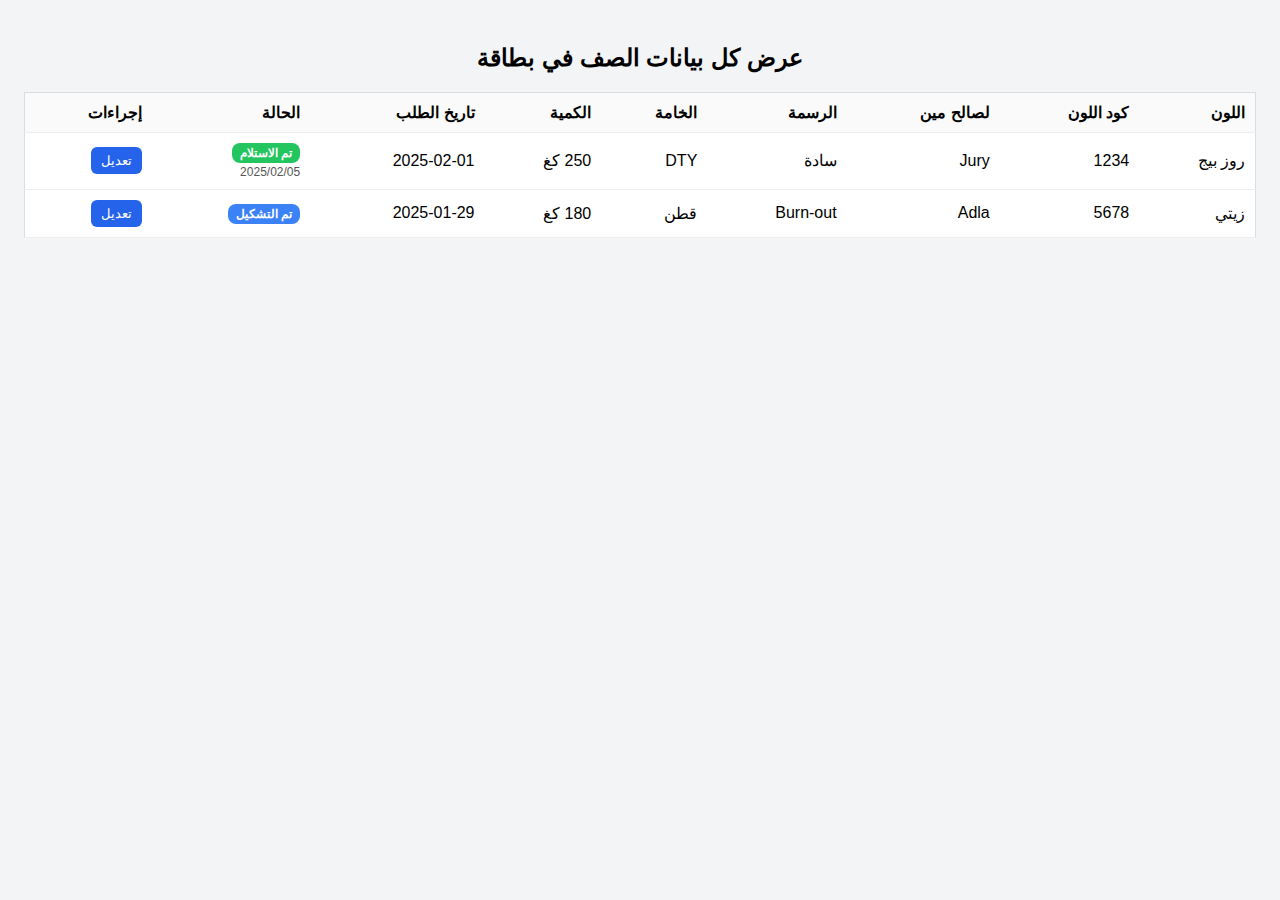
<file: test.html>
<!DOCTYPE html>
<html lang="ar" dir="rtl">
<head>
  <meta charset="UTF-8">
  <title>تجربة عرض جميع أعمدة الجدول كـ بطاقة</title>
  <meta name="viewport" content="width=device-width, initial-scale=1">

  <style>
    body {
      font-family: sans-serif;
      background: #f3f4f6;
      padding: 16px;
    }

    h2 {
      text-align: center;
      margin-bottom: 20px;
    }

    /* ----------- جدول طبيعي (كمبيوتر) ----------- */
    table {
      width: 100%;
      background: white;
      border-collapse: collapse;
      border: 1px solid #ddd;
    }

    th, td {
      padding: 10px;
      border-bottom: 1px solid #eee;
      text-align: right;
    }

    th {
      background: #fafafa;
      font-weight: bold;
    }

    /* ------------------------ */
    /*   Card View على الموبايل */
    /* ------------------------ */
    @media (max-width: 900px) {

      table {
        border: none;
      }

      thead {
        display: none;
      }

      tr {
        display: block;
        background: #fff;
        padding: 12px;
        margin-bottom: 16px;
        border-radius: 14px;
        box-shadow: 0 3px 10px rgba(0,0,0,0.08);
      }

      td {
        display: flex;
        justify-content: space-between;
        padding: 6px 4px;
        border: none;
        border-bottom: 1px solid #eee;
        font-size: 15px;
      }

      td:last-child {
        border-bottom: none;
      }

      td::before {
        content: attr(data-label);
        font-weight: bold;
        color: #444;
        margin-left: 12px;
      }
    }

    /* شارة الحالة */
    .status-pill {
      padding: 3px 8px;
      border-radius: 8px;
      color: white;
      font-size: 12px;
      font-weight: bold;
    }
    .status-pending { background: #ef4444; }
    .status-printed { background: #3b82f6; }
    .status-received { background: #22c55e; }

    /* زر */
    .btn {
      padding: 6px 10px;
      background: #2563eb;
      color: white;
      border: none;
      border-radius: 6px;
      cursor: pointer;
      font-size: 13px;
    }

  </style>
</head>
<body>

<h2>عرض كل بيانات الصف في بطاقة</h2>

<table>
  <thead>
    <tr>
      <th>اللون</th>
      <th>كود اللون</th>
      <th>لصالح مين</th>
      <th>الرسمة</th>
      <th>الخامة</th>
      <th>الكمية</th>
      <th>تاريخ الطلب</th>
      <th>الحالة</th>
      <th>إجراءات</th>
    </tr>
  </thead>

  <tbody>

    <tr>
      <td data-label="اللون">روز بيج</td>
      <td data-label="كود اللون">1234</td>
      <td data-label="لصالح مين">Jury</td>
      <td data-label="الرسمة">سادة</td>
      <td data-label="الخامة">DTY</td>
      <td data-label="الكمية">250 كغ</td>
      <td data-label="تاريخ الطلب">2025-02-01</td>

      <td data-label="الحالة">
        <span class="status-pill status-received">تم الاستلام</span>
        <div style="font-size:12px;color:#555;margin-top:4px">2025/02/05</div>
      </td>

      <td data-label="إجراءات">
        <button class="btn">تعديل</button>
      </td>
    </tr>

    <tr>
      <td data-label="اللون">زيتي</td>
      <td data-label="كود اللون">5678</td>
      <td data-label="لصالح مين">Adla</td>
      <td data-label="الرسمة">Burn-out</td>
      <td data-label="الخامة">قطن</td>
      <td data-label="الكمية">180 كغ</td>
      <td data-label="تاريخ الطلب">2025-01-29</td>

      <td data-label="الحالة">
        <span class="status-pill status-printed">تم التشكيل</span>
      </td>

      <td data-label="إجراءات">
        <button class="btn">تعديل</button>
      </td>
    </tr>

  </tbody>
</table>

</body>
</html>
</file>
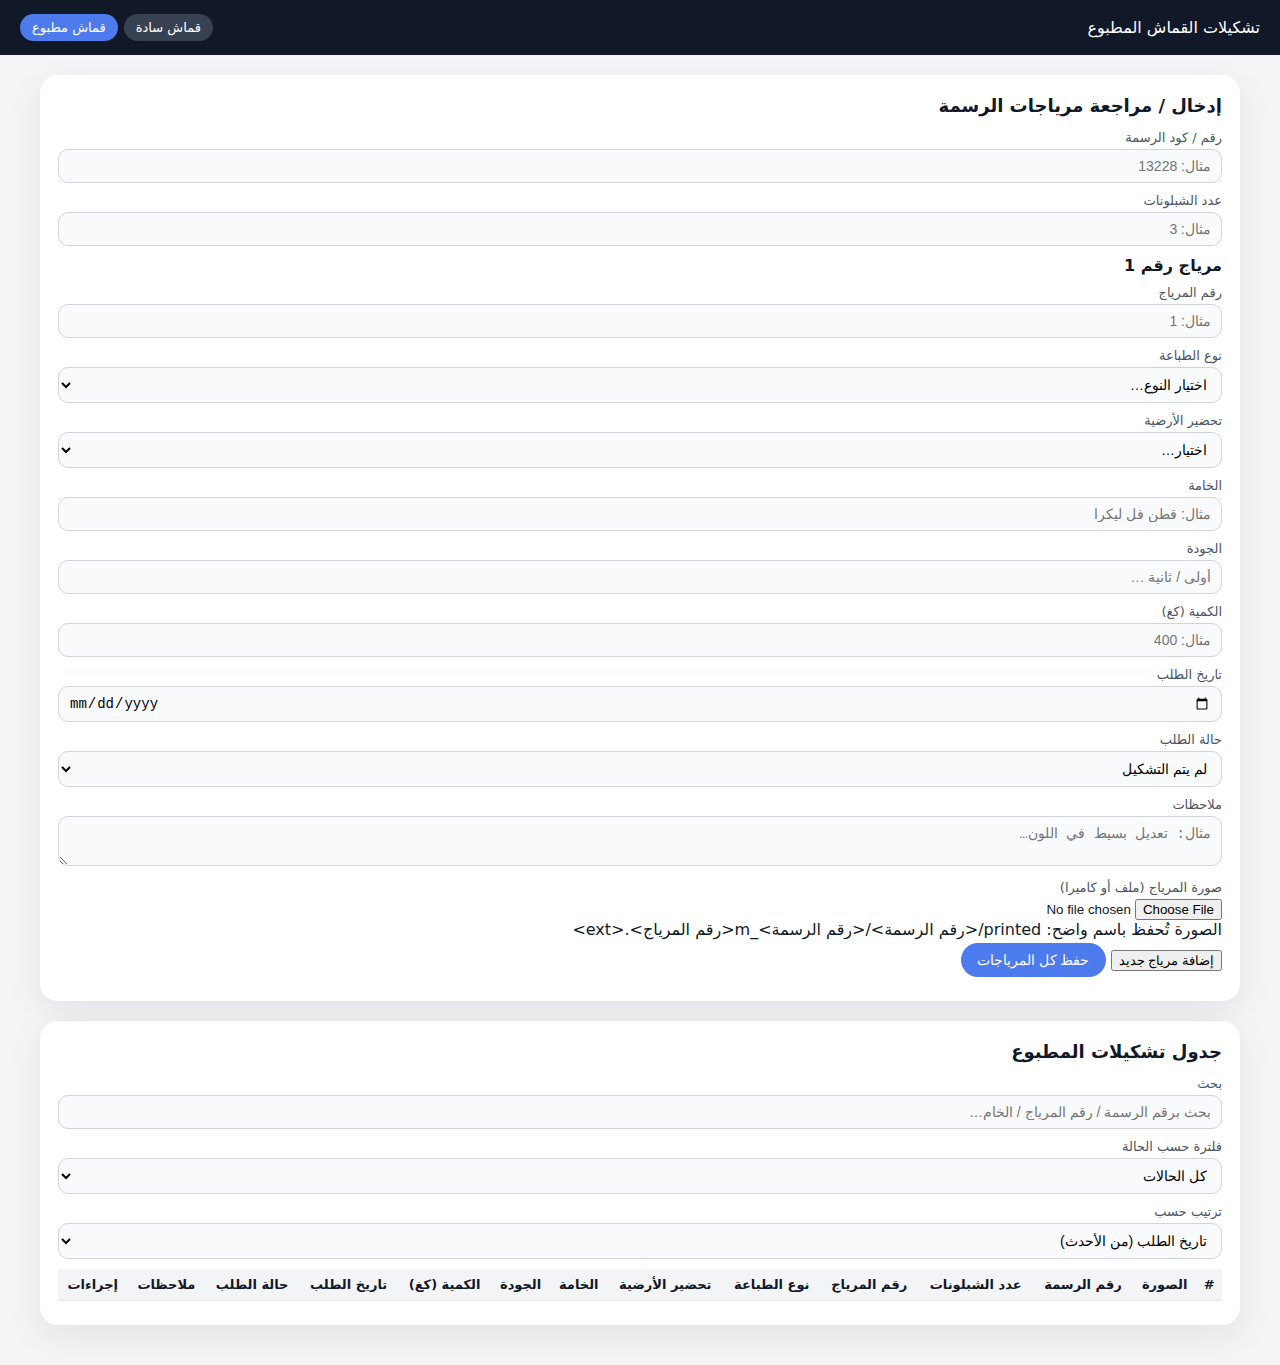
<file: printed/printed.html>
<!DOCTYPE html>
<html lang="ar" dir="rtl">
<head>
  <meta charset="utf-8" />
  <meta name="viewport" content="width=device-width,initial-scale=1" />
  <title>تشكيلات القماش المطبوع</title>
  <link rel="stylesheet" href="./css/base.css" />
  <link rel="stylesheet" href="./css/components.css" />
  <link rel="stylesheet" href="./css/desktop.css" />
  <link rel="stylesheet" href="./css/mobile.css" />
</head>
<body>
  <header class="topbar">
    <div class="brand">تشكيلات القماش المطبوع</div>
    <nav class="nav">
      <a class="nav-link" href="../index.html">قماش سادة</a>
      <a class="nav-link active" href="./printed.html">قماش مطبوع</a>
    </nav>
  </header>

  <main class="container">
    <section class="card">
      <h2>إدخال / مراجعة مرياجات الرسمة</h2>

      <div class="form-row">
        <div class="field grow">
          <label>رقم / كود الرسمة</label>
          <input id="in_designcode" type="text" placeholder="مثال: 13228" />
        </div>
        <div class="field grow">
          <label>عدد الشبلونات</label>
          <input id="in_screenscount" type="number" min="0" placeholder="مثال: 3" />
        </div>
      </div>

      <div class="subcard">
        <h3>مرياج رقم <span id="mariageSeqLabel">1</span></h3>

        <div class="form-grid">
          <div class="field">
            <label>رقم المرياج</label>
            <input id="in_mariagenumber" type="number" min="1" placeholder="مثال: 1" />
          </div>

          <div class="field">
            <label>نوع الطباعة</label>
            <select id="in_printtype">
              <option value="">اختيار النوع…</option>
              <option>بجمعت</option>
              <option>راكف</option>
              <option>روتاري</option>
              <option>ديجيتال</option>
            </select>
          </div>

          <div class="field">
            <label>تحضير الأرضية</label>
            <select id="in_groundprep">
              <option value="">اختيار…</option>
              <option>أوفوايت</option>
              <option>أوفوايت + برايمر</option>
              <option>تبييض</option>
            </select>
          </div>

          <div class="field">
            <label>الخامة</label>
            <input id="in_rawmaterial" type="text" placeholder="مثال: قطن فل ليكرا" />
          </div>

          <div class="field">
            <label>الجودة</label>
            <input id="in_grade" type="text" placeholder="أولى / ثانية …" />
          </div>

          <div class="field">
            <label>الكمية (كغ)</label>
            <input id="in_qtykg" type="number" min="0" step="0.01" placeholder="مثال: 400" />
          </div>

          <div class="field">
            <label>تاريخ الطلب</label>
            <input id="in_orderdate" type="date" />
          </div>

          <div class="field">
            <label>حالة الطلب</label>
            <select id="in_status">
              <option>لم يتم التشكيل</option>
              <option>تم التشكيل</option>
              <option>تحت التشغيل</option>
              <option>تم الاستلام</option>
            </select>
          </div>

          <div class="field grow2">
            <label>ملاحظات</label>
            <textarea id="in_notes" rows="2" placeholder="مثال: تعديل بسيط في اللون…"></textarea>
          </div>

          <div class="field grow2">
            <label>صورة المرياج (ملف أو كاميرا)</label>
            <input id="in_image" type="file" accept="image/*" />
            <div class="hint">الصورة تُحفظ باسم واضح: printed/&lt;رقم الرسمة&gt;/&lt;رقم الرسمة&gt;_m&lt;رقم المرياج&gt;.&lt;ext&gt;</div>
          </div>
        </div>

        <div class="actions-row">
          <button class="btn" id="btn_addMariage">إضافة مرياج جديد</button>
          <button class="btn primary" id="btn_saveMariages">حفظ كل المرياجات</button>
        </div>
      </div>
    </section>

    <section class="card">
      <h2>جدول تشكيلات المطبوع</h2>

      <div class="toolbar">
        <div class="field grow">
          <label>بحث</label>
          <input id="searchBox" type="text" placeholder="بحث برقم الرسمة / رقم المرياج / الخام…"/>
        </div>

        <div class="field">
          <label>فلترة حسب الحالة</label>
          <select id="statusFilter">
            <option value="all">كل الحالات</option>
            <option value="لم يتم التشكيل">لم يتم التشكيل</option>
            <option value="تم التشكيل">تم التشكيل</option>
            <option value="تحت التشغيل">تحت التشغيل</option>
            <option value="تم الاستلام">تم الاستلام</option>
          </select>
        </div>

        <div class="field">
          <label>ترتيب حسب</label>
          <select id="sortBy">
            <option value="order_date_desc">تاريخ الطلب (من الأحدث)</option>
            <option value="order_date_asc">تاريخ الطلب (من الأقدم)</option>
            <option value="designcode_desc">رقم الرسمة (تنازلي)</option>
            <option value="designcode_asc">رقم الرسمة (تصاعدي)</option>
          </select>
        </div>
      </div>

      <div class="table-wrap">
        <table class="tbl">
          <thead>
            <tr>
              <th>#</th>
              <th>الصورة</th>
              <th>رقم الرسمة</th>
              <th>عدد الشبلونات</th>
              <th>رقم المرياج</th>
              <th>نوع الطباعة</th>
              <th>تحضير الأرضية</th>
              <th>الخامة</th>
              <th>الجودة</th>
              <th>الكمية (كغ)</th>
              <th>تاريخ الطلب</th>
              <th>حالة الطلب</th>
              <th>ملاحظات</th>
              <th>إجراءات</th>
            </tr>
          </thead>
          <tbody id="rowsBody"></tbody>
        </table>
      </div>
    </section>
  </main>

  <!-- Edit Modal -->
  <div id="editModalBackdrop" class="modal-backdrop" aria-hidden="true">
    <div class="modal" role="dialog" aria-modal="true">
      <button class="modal-close" id="editModalClose" aria-label="Close">×</button>
      <h3>تعديل بيانات المرياج</h3>

      <div class="modal-grid">
        <div class="field grow">
          <label>رقم الرسمة</label>
          <input id="edit_designcode" disabled />
        </div>
        <div class="field grow">
          <label>عدد الشبلونات</label>
          <input id="edit_screenscount" disabled />
        </div>

        <div class="field grow">
          <label>رقم المرياج</label>
          <input id="edit_mariagenumber" type="number" min="1" />
          <div class="hint">إذا غيّرت رقم المرياج يجب اختيار صورة جديدة حتى نعيد تسميتها بشكل صحيح.</div>
        </div>

        <div class="field grow">
          <label>نوع الطباعة</label>
          <input id="edit_printtype" />
        </div>

        <div class="field grow">
          <label>تحضير الأرضية</label>
          <input id="edit_groundprep" />
        </div>

        <div class="field grow">
          <label>الخامة</label>
          <input id="edit_rawmaterial" />
        </div>

        <div class="field grow">
          <label>الجودة</label>
          <input id="edit_grade" />
        </div>

        <div class="field grow">
          <label>الكمية (كغ)</label>
          <input id="edit_qtykg" type="number" min="0" step="0.01" />
        </div>

        <div class="field grow">
          <label>تاريخ الطلب</label>
          <input id="edit_orderdate" type="date" />
        </div>

        <div class="field grow">
          <label>حالة الطلب</label>
          <select id="edit_status">
            <option>لم يتم التشكيل</option>
            <option>تم التشكيل</option>
            <option>تحت التشغيل</option>
            <option>تم الاستلام</option>
          </select>
        </div>

        <div class="field grow2">
          <label>ملاحظات</label>
          <textarea id="edit_notes" rows="2"></textarea>
        </div>

        <div class="field grow2">
          <label>صورة المرياج</label>
          <div class="inline">
            <img id="edit_preview" class="thumb-lg" alt="صورة المرياج" />
            <div class="stack">
              <input id="edit_image" type="file" accept="image/*" />
              <button class="btn" id="editUpdateImageBtn" type="button">تحديث الصورة</button>
            </div>
          </div>
        </div>
      </div>

      <div class="modal-actions">
        <button class="btn primary" id="editSaveBtn">حفظ التعديلات</button>
      </div>
    </div>
  </div>

  <!-- Duplicate Modal -->
  <div id="dupModalBackdrop" class="modal-backdrop" aria-hidden="true">
    <div class="modal" role="dialog" aria-modal="true">
      <button class="modal-close" id="dupModalClose" aria-label="Close">×</button>
      <h3>تكرار الطلب</h3>

      <div class="modal-grid">
        <div class="field grow">
          <label>رقم الرسمة</label>
          <input id="dup_designcode" disabled />
        </div>
        <div class="field grow">
          <label>عدد الشبلونات</label>
          <input id="dup_screenscount" disabled />
        </div>
        <div class="field grow">
          <label>رقم المرياج</label>
          <input id="dup_mariagenumber" disabled />
        </div>

        <div class="field grow">
          <label>نوع الطباعة</label>
          <input id="dup_printtype" />
        </div>

        <div class="field grow">
          <label>تحضير الأرضية</label>
          <input id="dup_groundprep" />
        </div>

        <div class="field grow">
          <label>الخامة</label>
          <input id="dup_rawmaterial" />
        </div>

        <div class="field grow">
          <label>الجودة</label>
          <input id="dup_grade" />
        </div>

        <div class="field grow">
          <label>الكمية (كغ)</label>
          <input id="dup_qtykg" type="number" min="0" step="0.01" />
        </div>

        <div class="field grow">
          <label>تاريخ الطلب</label>
          <input id="dup_orderdate" type="date" />
        </div>

        <div class="field grow">
          <label>حالة الطلب</label>
          <select id="dup_status">
            <option>لم يتم التشكيل</option>
            <option>تم التشكيل</option>
            <option>تحت التشغيل</option>
            <option>تم الاستلام</option>
          </select>
        </div>

        <div class="field grow2">
          <label>ملاحظات</label>
          <textarea id="dup_notes" rows="2"></textarea>
        </div>

        <div class="field grow2">
          <label>الصورة (مرجعية)</label>
          <img id="dup_preview" class="thumb-lg" alt="صورة المرياج" />
          <div class="hint">سيتم استخدام نفس صورة المرياج المرجعية.</div>
        </div>
      </div>

      <div class="modal-actions">
        <button class="btn primary" id="dupSaveBtn">حفظ الطلب المكرر</button>
      </div>
    </div>
  </div>

  <!-- Image Viewer Modal -->
  <div id="imageModal" class="modal-backdrop" aria-hidden="true">
    <div class="modal" role="dialog" aria-modal="true">
      <button class="modal-close" id="imageModalClose" aria-label="Close">×</button>
      <img id="imageModalImg" class="image-viewer" alt="صورة" />
    </div>
  </div>

  <script type="module" src="./js/app.js"></script>
</body>
</html>
</file>
<file: printed/css/base.css>
body {
      font-family: system-ui, -apple-system, BlinkMacSystemFont, "Segoe UI", sans-serif;
      margin: 0;
      background: #f5f5f7;
      color: #111827;
    }
    header {
      background: #111827;
      color: #fff;
      padding: 14px 20px;
      display: flex;
      justify-content: space-between;
      align-items: center;
      position: sticky;
      top: 0;
      z-index: 10;
    }
    header h1 { margin: 0; font-size: 18px; }
    nav { display: flex; gap: 6px; flex-wrap: wrap; }
    nav a {
      padding: 6px 12px;
      border-radius: 999px;
      border: none;
      cursor: pointer;
      font-size: 13px;
      text-decoration: none;
      background: #374151;
      color: #fff;
      white-space: nowrap;
    }
    nav a.active { background: #4b7bec; }

    .container {
      max-width: 1200px;
      margin: 20px auto 40px;
      padding: 0 16px;
    }
    .card {
      background: #fff;
      border-radius: 18px;
      padding: 20px 18px 24px;
      box-shadow: 0 12px 35px rgba(15,23,42,0.08);
      margin-bottom: 20px;
    }
    h2 { margin: 0 0 14px; font-size: 18px; }
    h3 { margin: 0 0 10px; font-size: 16px; }
    label {
      display: block;
      margin-bottom: 4px;
      font-size: 13px;
      color: #4b5563;
    }
    input[type="text"],
    input[type="number"],
    input[type="date"],
    select,
    textarea {
      width: 100%;
      padding: 8px 10px;
      border-radius: 10px;
      border: 1px solid #d1d5db;
      font-size: 14px;
      box-sizing: border-box;
      margin-bottom: 10px;
      background: #f9fafb;
    }
    textarea { resize: vertical; min-height: 40px; }
    .row { display: flex; gap: 12px; flex-wrap: wrap; }
    .col { flex: 1; min-width: 220px; }
    button.primary {
      padding: 9px 16px;
      border-radius: 999px;
      border: none;
      cursor: pointer;
      font-size: 14px;
      background: #4b7bec;
      color: #fff;
      margin-top: 4px;
    }
    button.primary:disabled { opacity: 0.6; cursor: default; }
    .btn-secondary { background: #10b981; }

    .msg { margin-top: 8px; font-size: 13px; }
    .msg.error { color: #dc2626; }
    .msg.ok { color: #16a34a; }

    .printed-top-info {
      padding: 12px 14px;
      border-radius: 12px;
      background: #f3f4f6;
      margin-bottom: 16px;
    }
    .mariage-group {
      border-radius: 14px;
      border: 1px solid #e5e7eb;
      padding: 12px;
      margin-bottom: 10px;
      background: #f9fafb;
    }
    .mariage-group h4 { margin: 0 0 8px; font-size: 14px; color: #111827; }

    .file-input { font-size: 12px; margin-bottom: 6px; }
    .thumb {
      width: 80px;
      height: 80px;
      border-radius: 10px;
      border: 1px solid #e5e7eb;
      object-fit: cover;
      display: none;
      margin-top: 4px;
    }

    table {
      width: 100%;
      border-collapse: collapse;
      font-size: 13px;
    }
    thead { background: #f3f4f6; }
    th, td {
      padding: 8px 6px;
      border-bottom: 1px solid #e5e7eb;
      text-align: center;
    }
    tr:nth-child(even) { background: #fcfcfd; }

    .status-pill {
      display: inline-flex;
      align-items: center;
      justify-content: center;
      min-width: 86px;
      min-height:130px;
      padding: 4px 10px;
      border-radius: 18px;
      font-size: 11px;
      color: #fff;
    }
    .status-not { background: #f97373; }
    .status-printed { background: #22c55e; }
    .status-received { background: #0ea5e9; }

    .small-btn {
      padding: 4px 8px;
      border-radius: 999px;
      border: none;
      cursor: pointer;
      font-size: 11px;
      margin: 1px 2px;
      color: #fff;
    }
    .small-btn.edit { background: #3b82f6; }
    .small-btn.delete { background: #ef4444; }
    .small-btn.action1 { background: #f59e0b; }
    .small-btn.action2 { background: #10b981; }

    .printed-table-img {
      width: 150px;
      height: 150px;
      border-radius: 8px;
      object-fit: cover;
      border: 1px solid #e5e7eb;
    }

    .totals {
      margin-top: 8px;
      font-size: 13px;
      text-align: left;
      color: #111827;
    }

    /* Modal تعديل */
    .modal-backdrop {
      position: fixed;
      inset: 0;
      background: rgba(15, 23, 42, 0.45);
      display: none;
      justify-content: center;
      align-items: center;
      z-index: 50;
    }
    .image-modal-img {
      max-width: 90vw;
      max-height: 90vh;
      border-radius: 16px;
      background: #fff;
      box-shadow: 0 20px 45px rgba(15,23,42,0.35);
    }
    .modal {
      background: #fff;
      border-radius: 18px;
      padding: 18px 18px 16px;
      max-width: 520px;
      width: 100%;
      max-height: 90vh;
      overflow-y: auto;
      box-shadow: 0 20px 45px rgba(15,23,42,0.3);
    }
    .modal-header {
      display: flex;
      justify-content: space-between;
      align-items: center;
      margin-bottom: 10px;
    }
    .modal-header h3 { margin: 0; font-size: 16px; }
    .modal-close {
      background: transparent;
      border: none;
      color: #6b7280;
      font-size: 20px;
      cursor: pointer;
    }
</file>
<file: printed/css/components.css>
/* Components: modals + small helpers */

.modal-backdrop{
  position:fixed;
  inset:0;
  background:rgba(0,0,0,.45);
  display:none;               /* hidden by default */
  align-items:center;
  justify-content:center;
  z-index:9999;
}
.modal-backdrop.active{display:flex;}

.modal{
  background:#fff;
  width:min(920px,92vw);
  max-height:86vh;
  overflow:auto;
  border-radius:16px;
  padding:16px;
  position:relative;
}
.modal-close{
  position:absolute;
  top:8px;
  left:8px;
  border:none;
  background:transparent;
  font-size:26px;
  cursor:pointer;
}
.modal-grid{
  display:grid;
  grid-template-columns:repeat(4,minmax(0,1fr));
  gap:10px;
  margin-top:10px;
}
.modal-grid .grow{grid-column:span 2;}
.modal-grid .grow2{grid-column:span 2;}
.modal-actions{
  display:flex;
  justify-content:flex-start;
  gap:10px;
  margin-top:14px;
}

@media (max-width: 820px){
  .modal-grid{grid-template-columns:repeat(2,minmax(0,1fr));}
  .modal-grid .grow,.modal-grid .grow2{grid-column:span 2;}
}
</file>
<file: printed/css/desktop.css>
:root{}
</file>
<file: printed/css/mobile.css>
@media (max-width: 768px) {
      header {
        flex-direction: column;
        align-items: flex-start;
        gap: 8px;
      }
      nav {
        width: 100%;
        justify-content: flex-start;
      }
      table { font-size: 12px; }
      th, td { padding: 6px 4px; }
    }
</file>
